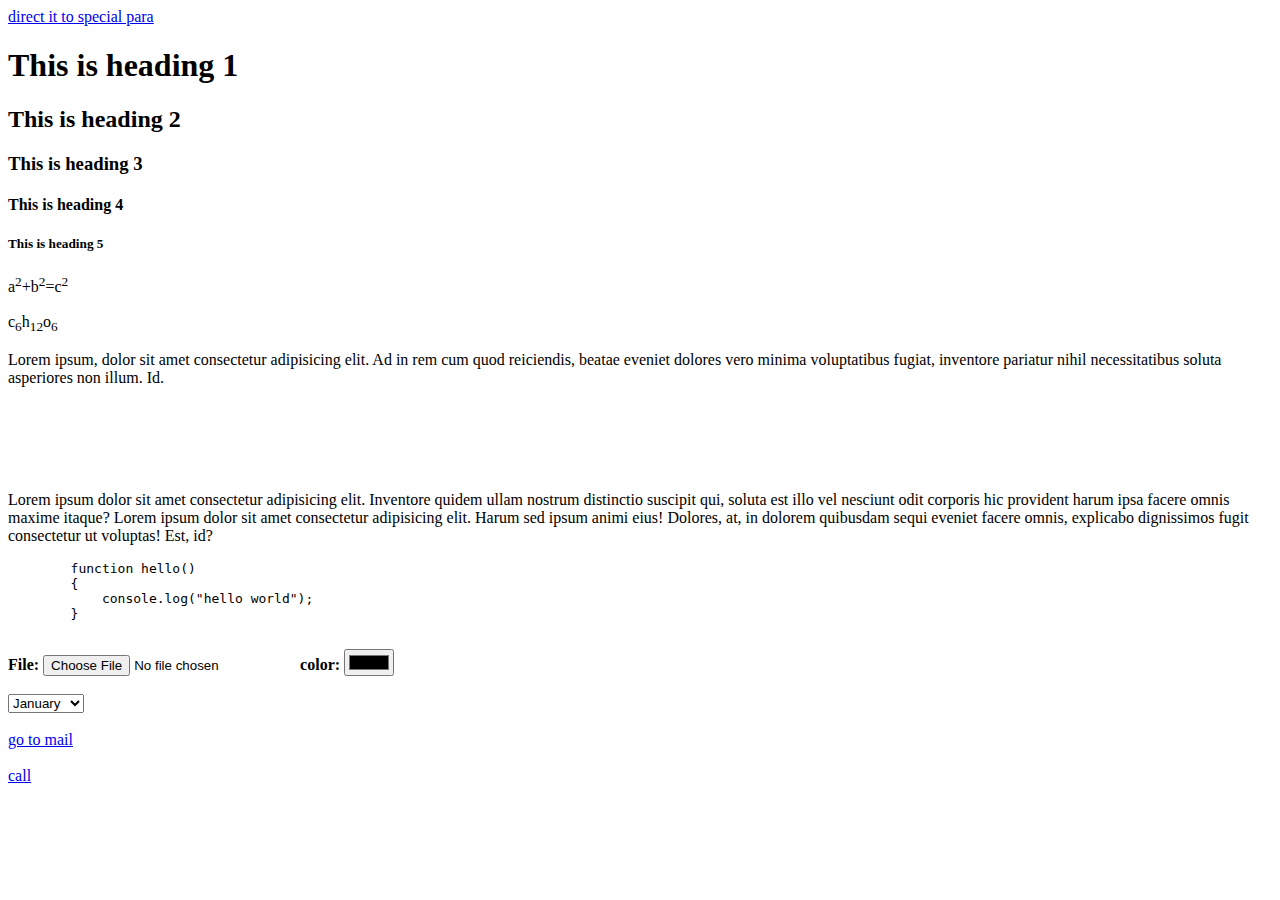
<file: index.html>
<!DOCTYPE html>
<html lang="en">
<head>
    <meta charset="UTF-8">
    <meta http-equiv="X-UA-Compatible" content="IE=edge">
    <meta name="viewport" content="width=device-width, initial-scale=1.0">
    <title>Document</title>
</head>
<body>
    <a href="#special" >direct it to special para</a>
    <h1>This is heading 1</h1>
    <h2>This is heading 2</h2>
    <h3>This is heading 3</h3>
    <h4>This is heading 4</h4>
    <h5>This is heading 5</h5>
    <p>a<sup>2</sup>&plus;b<sup>2</sup>&equals;c<sup>2</sup></p>
    <p>c<sub>6</sub>h<sub>12</sub>o<sub>6</sub></p>
    <p>Lorem ipsum, dolor sit amet consectetur adipisicing elit. Ad in rem cum quod reiciendis, beatae eveniet dolores vero minima voluptatibus fugiat, inventore pariatur nihil necessitatibus soluta asperiores non illum. Id.</p><br><br><br><br>
    <p id="special">Lorem ipsum dolor sit amet consectetur adipisicing elit. Inventore quidem ullam nostrum distinctio suscipit qui, soluta est illo vel nesciunt odit corporis hic provident harum ipsa facere omnis maxime itaque?
        Lorem ipsum dolor sit amet consectetur adipisicing elit. Harum sed ipsum animi eius! Dolores, at, in dolorem quibusdam sequi eveniet facere omnis, explicabo dignissimos fugit consectetur ut voluptas! Est, id?
    </p>
    <pre>
        function hello()
        {
            console.log("hello world");
        }
    </pre>
    <strong>File:</strong>
    <input type="file" accept="image/*,.pdf" placeholder="upload">
    <strong>color:</strong>
    <input type="color"><br><br>
    <select >
        <option value="">January</option>
        <option value="">February</option>
        <option value="">March</option>
        <option value="">April</option>
    </select><br><br>
    <a href="mailto:sidhiagarwal9839@gmail.com">go to mail</a><br><br>
    <a href="tel:8795116605">call</a>

</body>
</html>
</file>
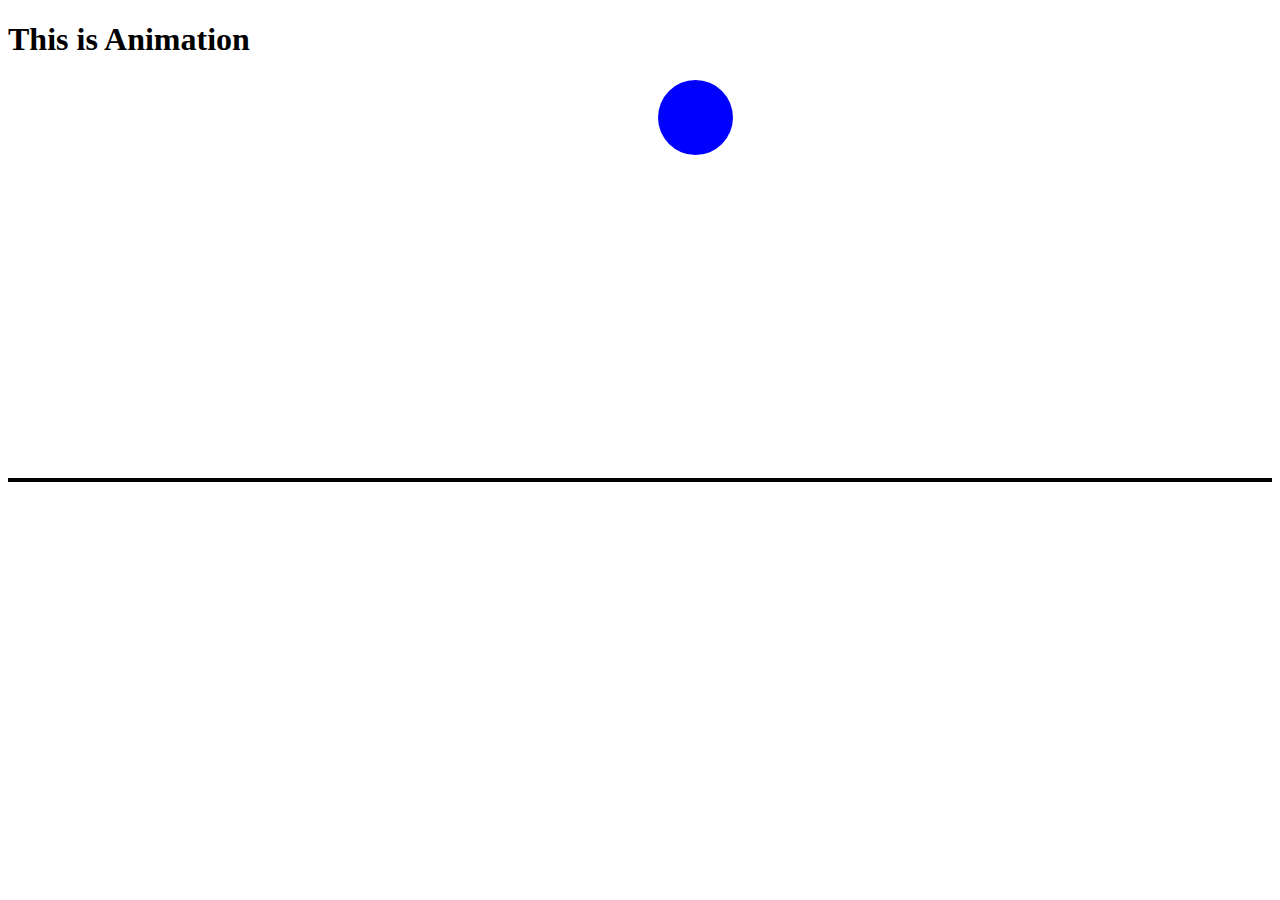
<file: animation.html>
<!DOCTYPE html>
<html lang="en">
<head>
    <meta charset="UTF-8">
    <meta http-equiv="X-UA-Compatible" content="IE=edge">
    <meta name="viewport" content="width=device-width, initial-scale=1.0">
    <title>Document</title>
    <link rel="stylesheet" href="./animation.css">
</head>
<body>
    <h1>This is Animation</h1>
    <!-- <section>
        
    </section><br> -->
    <div></div>
    <hr>
    

</body>
</html>
</file>
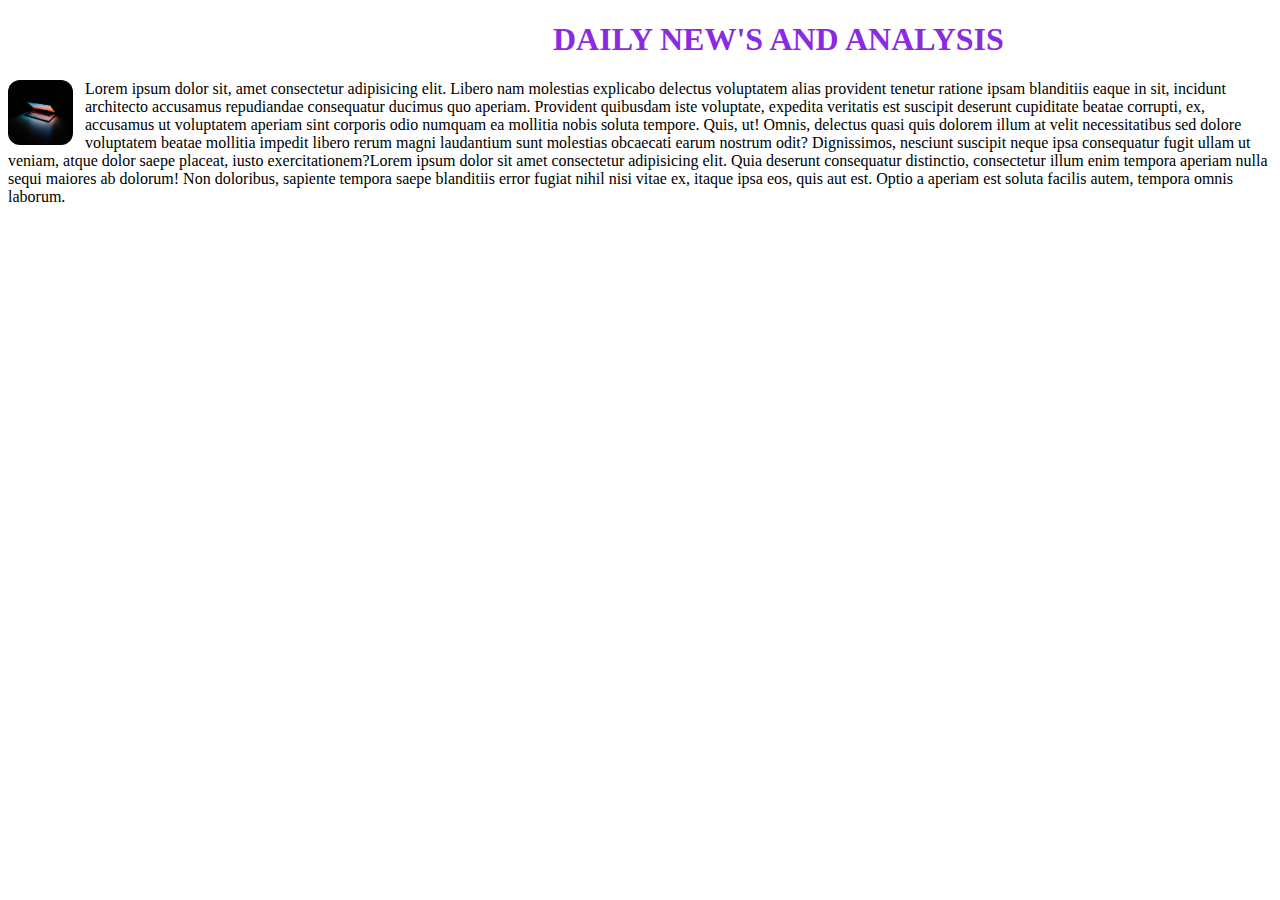
<file: day6.html>
<!DOCTYPE html>
<html lang="en">

<head>
    <meta charset="UTF-8">
    <meta http-equiv="X-UA-Compatible" content="IE=edge">
    <meta name="viewport" content="width=device-width, initial-scale=1.0">
    <title>ABCD</title>
    <link rel="stylesheet" href="./day6.css">
</head>

<body>
    <!-- <section>
        <ul>
            <li>Hello,how's your day</li>
            <li>Hello,how's your day</li>
            <li>Hello,how's your day</li>
            <li>Hello,how's your day</li>
        </ul>
    </section> -->
    <section>
        <h1>DAILY NEW'S AND ANALYSIS    </h1>
        <img src="./img1234.jpg" alt="error">
        <p>Lorem ipsum dolor sit, amet consectetur adipisicing elit. Libero nam molestias explicabo delectus voluptatem
            alias provident tenetur ratione ipsam blanditiis eaque in sit, incidunt architecto accusamus repudiandae
            consequatur ducimus quo aperiam. Provident quibusdam iste voluptate, expedita veritatis est suscipit
            deserunt cupiditate beatae corrupti, ex, accusamus ut voluptatem aperiam sint corporis odio numquam ea
            mollitia nobis soluta tempore. Quis, ut! Omnis, delectus quasi quis dolorem illum at velit necessitatibus
            sed dolore voluptatem beatae mollitia impedit libero rerum magni laudantium sunt molestias obcaecati earum
            nostrum odit? Dignissimos, nesciunt suscipit neque ipsa consequatur fugit ullam ut veniam, atque dolor saepe
            placeat, iusto exercitationem?Lorem ipsum dolor sit amet consectetur adipisicing elit. Quia deserunt
            consequatur distinctio, consectetur illum enim tempora aperiam nulla sequi maiores ab dolorum! Non
            doloribus, sapiente tempora saepe blanditiis error fugiat nihil nisi vitae ex, itaque ipsa eos, quis aut
            est. Optio a aperiam est soluta facilis autem, tempora omnis laborum.</p>

    </section>
    <div>
        <div style="color: red;"></div>
        <div style="color: blue;"></div>
        <div style="color: green;"></div>
        <div style="color: yellow"></div>
    </div>

</body>

</html>
</file>
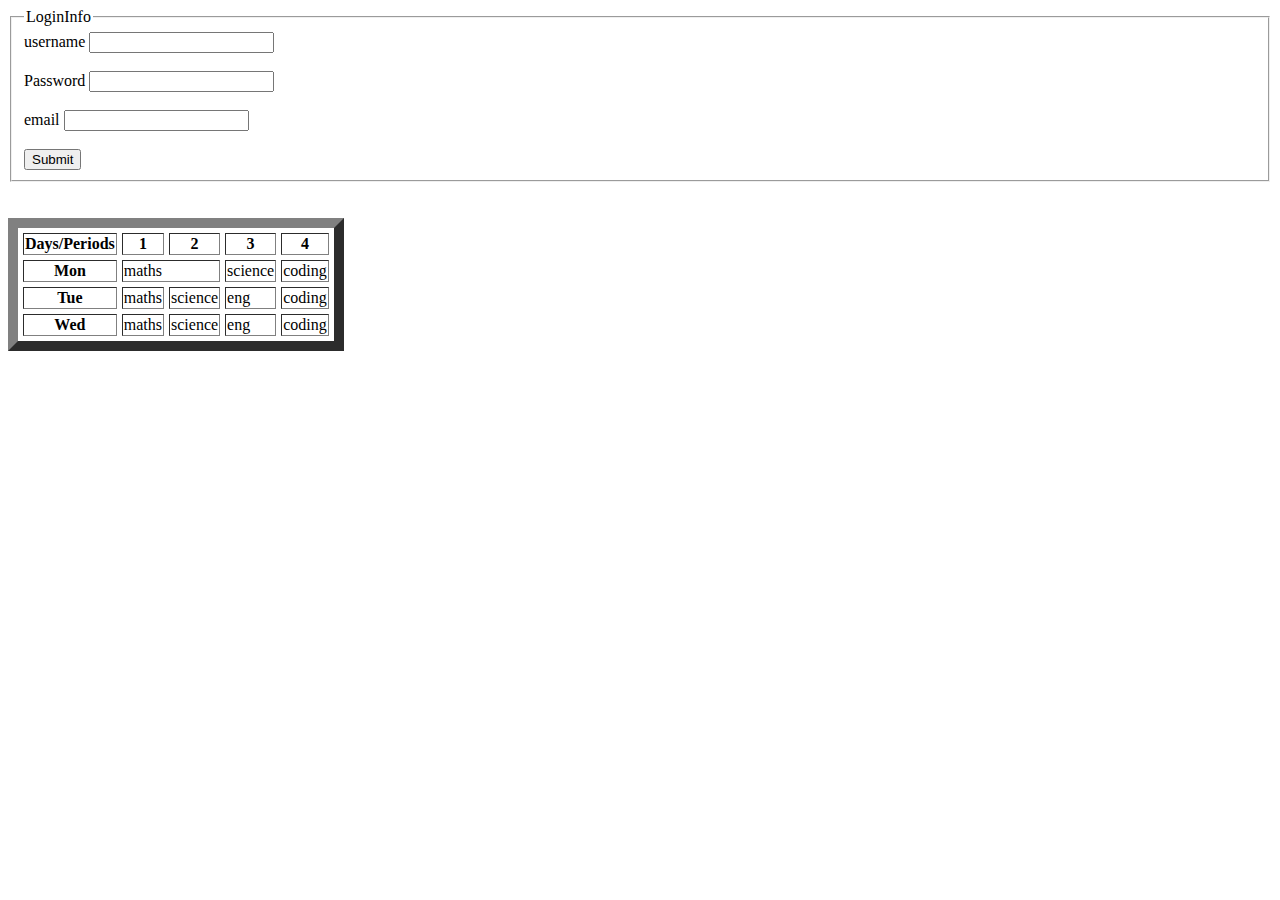
<file: index1.html>
<!DOCTYPE html>
<html lang="en">
<head>
    <meta charset="UTF-8">
    <meta http-equiv="X-UA-Compatible" content="IE=edge">
    <meta name="viewport" content="width=device-width, initial-scale=1.0">
    <title>Document</title>
</head>
<body>
    <form method="">
        <fieldset>
            <legend>LoginInfo</legend>
        <label for="username" >username</label>
        <input type="text" name="MyUsername" required><br><br>
        <label for="password">Password</label>
        <input type="password" name="MyPassword" id=""><br><br>
        <label for="email">email</label>
        <input type="email" name="email" id=""><br><br>
        <button type="Submit">Submit</button>
    </fieldset><br><br>
    <table border="10px" cell padding="50px" cellspacing="5px">
        <thead>
            <tr>
                <th>Days/Periods</th>
                <th>1</th>
                <th>2</th>
                <th>3</th>
                <th>4</th>
            </tr>
            <tr>
                <th>Mon</th>
                <td colspan="2" text-align:center>maths</td>
                <td>science</td>
                <!-- <td>eng</td> -->
                <td>coding</td>
            </tr>
            <tr>
                <th>Tue</th> 
                <td>maths</td>
                <td>science</td>
                <td>eng</td>
                <td>coding</td>
            </tr>
            <tr>
                <th>Wed</th>
                <td>maths</td>
                <td>science</td>
                <td>eng</td>
                <td>coding</td>
            </tr>
            

           
            

        </thead>
    </table>
        
    </form>
</body>
</html>
</file>
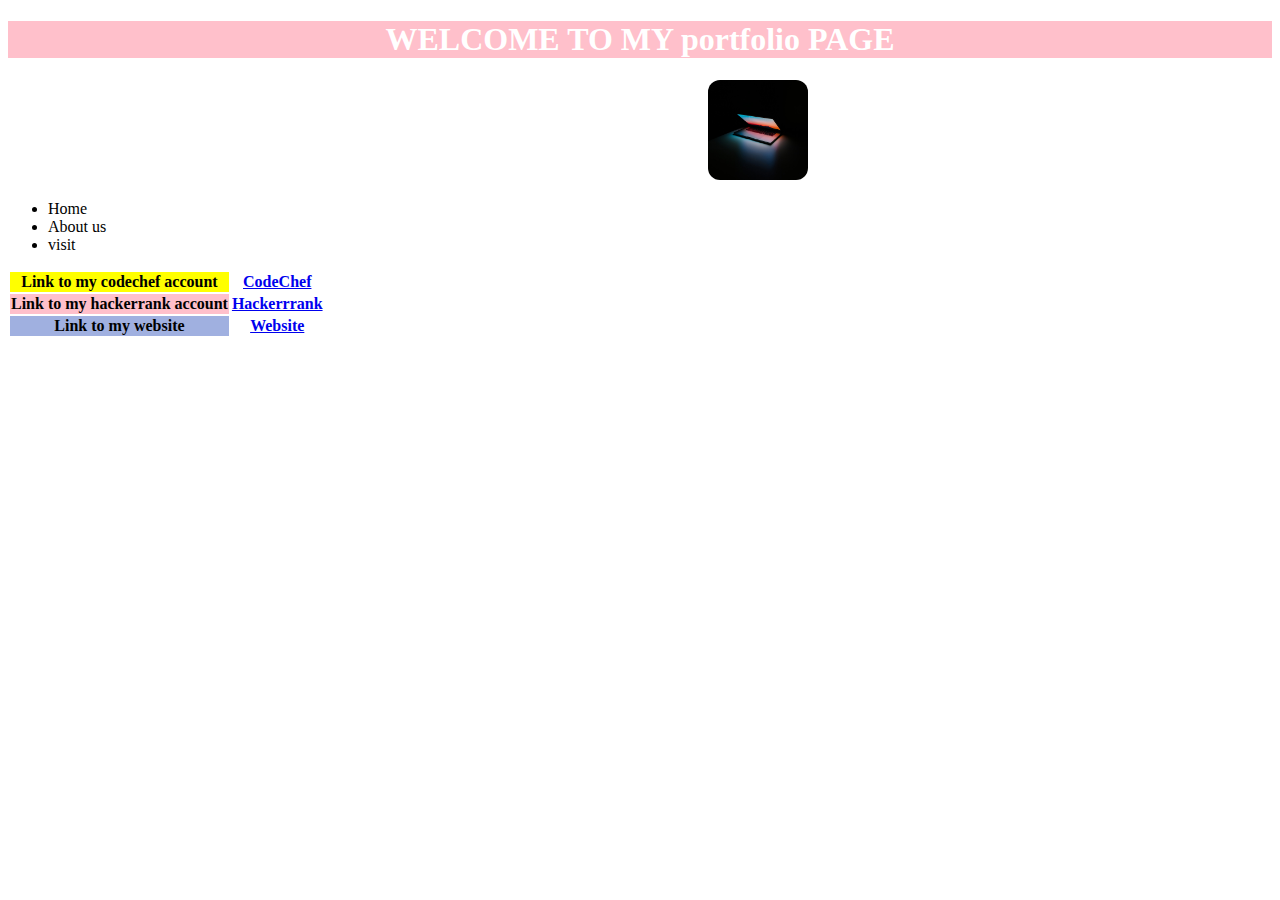
<file: index2.html>
<!DOCTYPE html>
<html lang="en">
<head>
    <meta charset="UTF-8">
    <meta http-equiv="X-UA-Compatible" content="IE=edge">
    <meta name="viewport" content="width=device-width, initial-scale=1.0">
    <title>Document</title>
</head>
<body>
    <h1 style="text-align:center;background-color: pink; color: white;">WELCOME TO MY portfolio PAGE</h1>
    <img src="./img1234.jpg" alt="" style="text-align:center; height:100px; width: 100px; margin-left: 700px; border-radius: 12px;">
    <nav>
        <ul>
            <li>Home</li>
            <li>About us</li>
            <li>visit</li>
        </ul>
    </nav>
    <div class="links" id="first">
        <table>
            <thead>
                <tr>
                    <th bgcolor="yellow">Link to my codechef account</th>
                    <th style="margin-left: 1000px;"> <a href="https://www.codechef.com/login?destination=/">CodeChef</a></th>
                </tr>
                <tr>
                    <th bgcolor="pink">Link to my hackerrank account </th>
                    <th > <a href="https://www.codechef.com/login?destination=/">Hackerrrank</a></th>
                </tr>
                <tr>
                    <th bgcolor="navyblue">Link to my website </th>
                    <th > <a href="https://www.codechef.com/login?destination=/">Website</a></th>
                </tr>
            </thead>

            

        </table>
        
        
    </div>
</body>
</html>

<!-- <tr>
    <td>
    <h2>Link to my codechef account</h2>
    <a href="https://www.codechef.com/login?destination=/">CodeChef</a>

    </td>
    </tr> -->
</file>
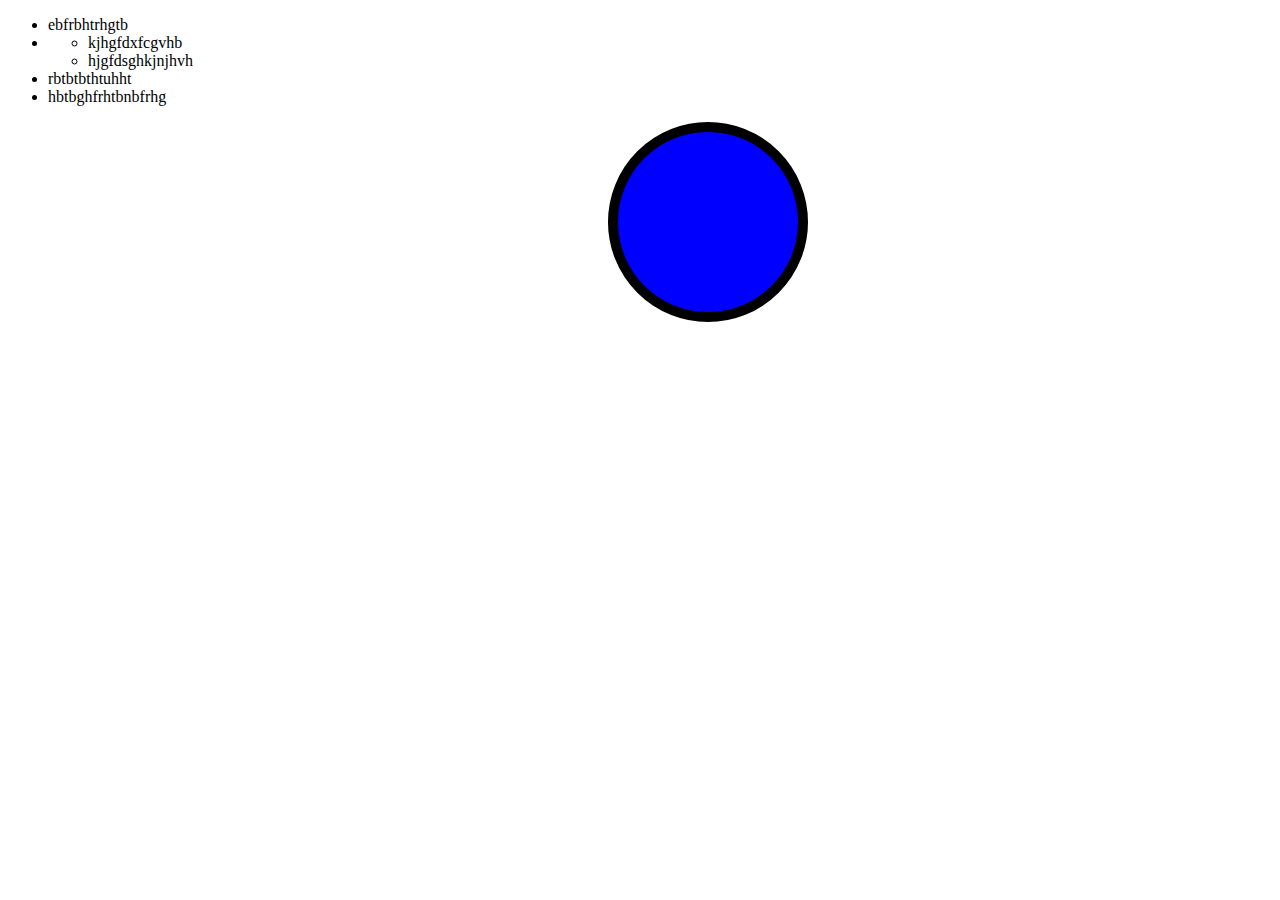
<file: index3.html>
<!DOCTYPE html>
<html lang="en">
<head>
    <meta charset="UTF-8">
    <meta http-equiv="X-UA-Compatible" content="IE=edge">
    <meta name="viewport" content="width=device-width, initial-scale=1.0">
    <title>selectors</title>
    <link rel="stylesheet" href="./styles.css">
</head>
<body>
    <ul>
        <li>ebfrbhtrhgtb</li>
        <li>
            <ul>
                <li>kjhgfdxfcgvhb</li>
                <li>hjgfdsghkjnjhvh</li>
            </ul>
        </li>
        <li>rbtbtbthtuhht</li>
        <li>hbtbghfrhtbnbfrhg</li>
    </ul>
    <div class="circle"></div>
</body>
</html>
</file>
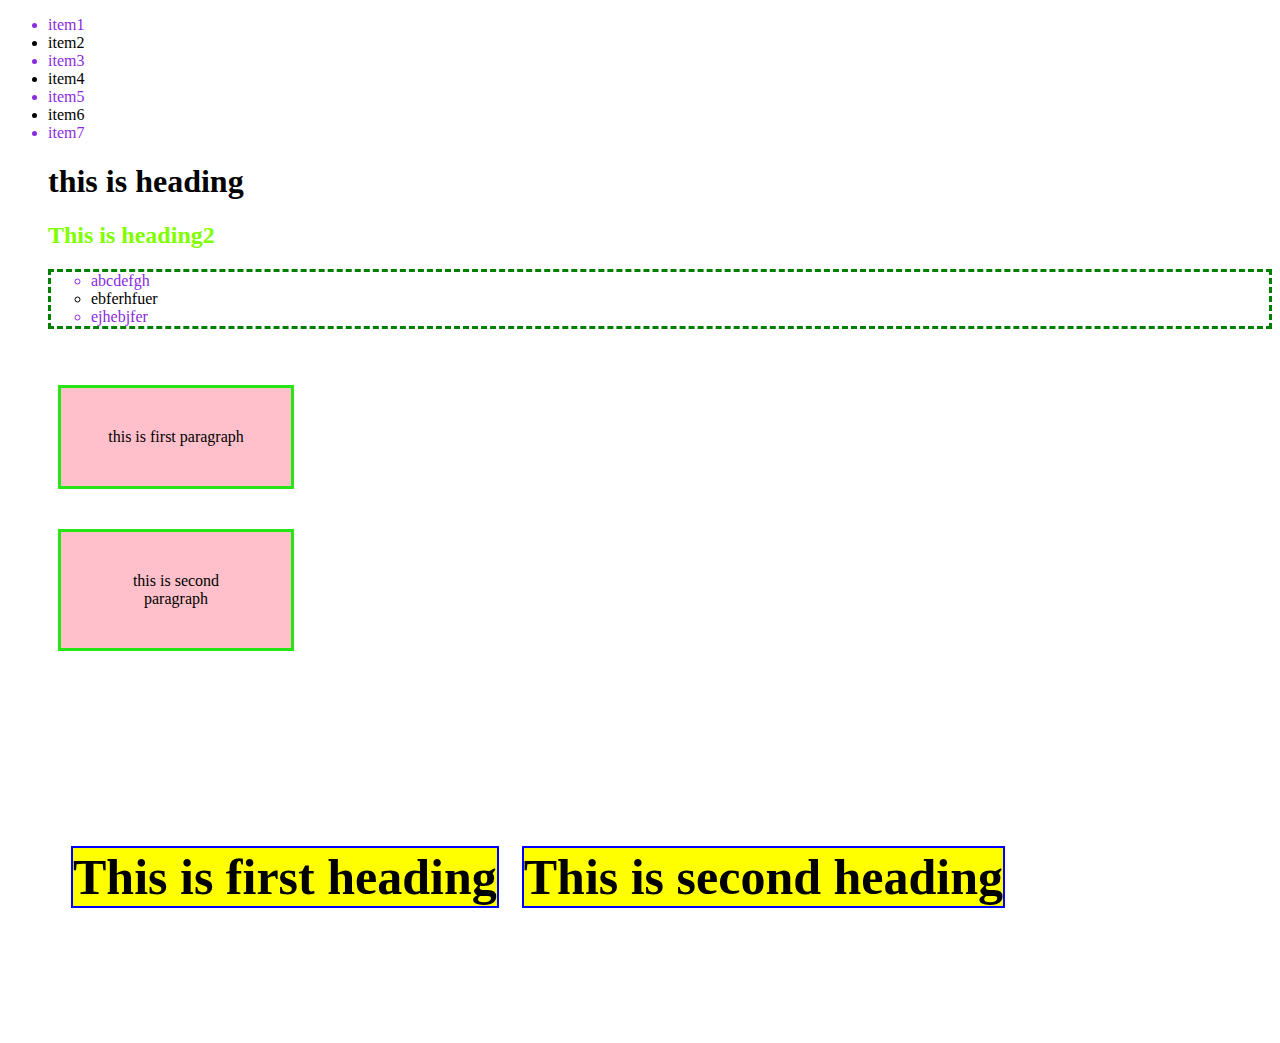
<file: index4.html>
<!DOCTYPE html>
<html lang="en">
<head>
    <meta charset="UTF-8">
    <meta http-equiv="X-UA-Compatible" content="IE=edge">
    <meta name="viewport" content="width=device-width, initial-scale=1.0">
    <title>List</title>
    <link rel="stylesheet" href="./styles1.css">
</head>
<body>
    <ul>
        <li>item1</li>
        <li>item2</li>
        <li>item3</li>
        <li>item4</li>
        <li>item5</li>
        <li>item6</li>
        <li>item7</li>
        <h1>this is heading</h1>
        <h2 id="heading">This is heading2</h2>
        <section class="sec">
            <ul>
                <li>abcdefgh</li>
                <li>ebferhfuer</li>
                <li>ejhebjfer</li>
            </ul>
        </section><br>
        <div></div>
        <div></div>
        <div></div><br>
        <p>this is first paragraph</p>
        <p>this is second paragraph</p><br><br>
        <div class="new">
            <h1>This is first heading</h1>
            <h1>This is second heading</h1>
        </div>
    </ul>
</body>
</html>
</file>
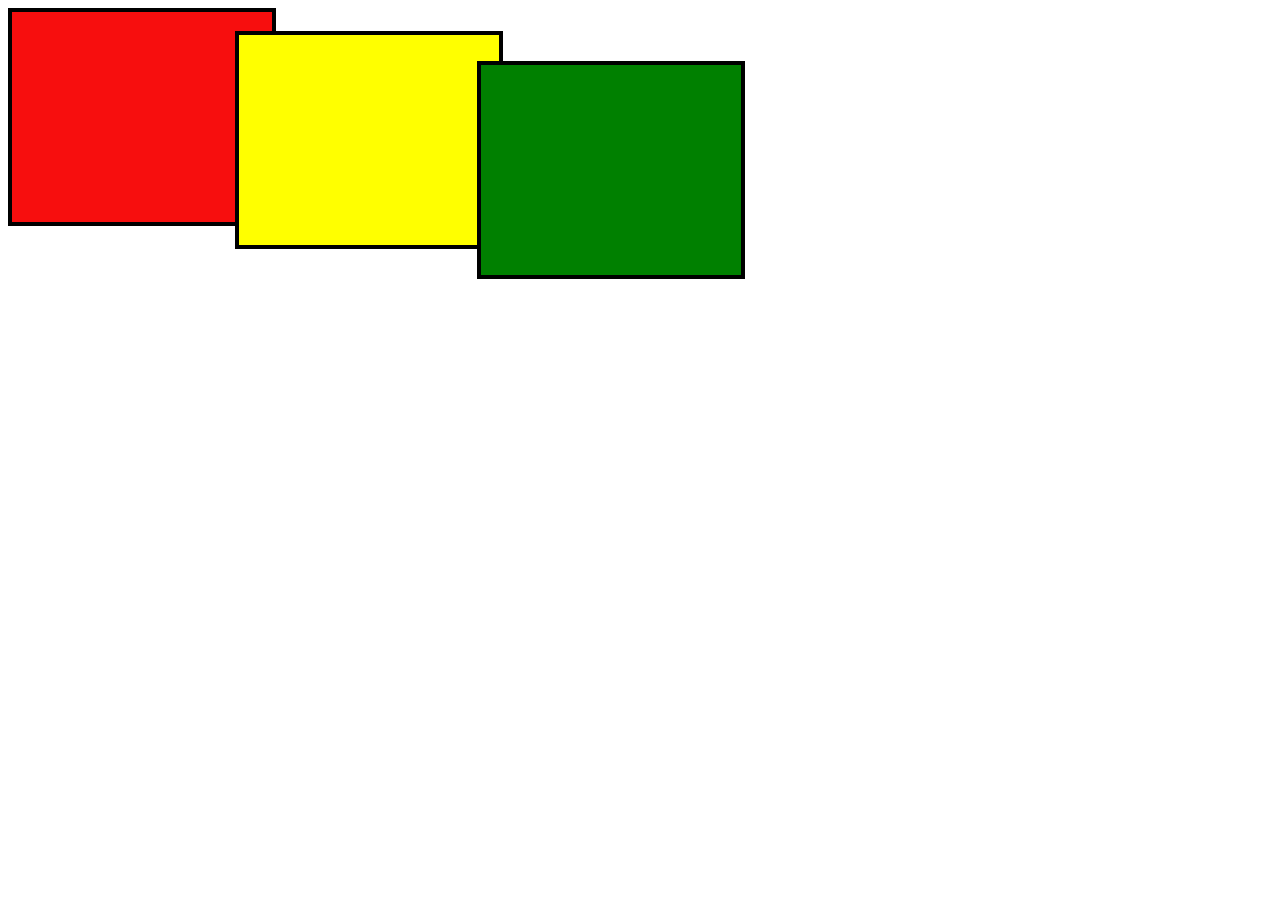
<file: index5.html>
<!DOCTYPE html>
<html lang="en">
<head>
    <meta charset="UTF-8">
    <meta http-equiv="X-UA-Compatible" content="IE=edge">
    <meta name="viewport" content="width=device-width, initial-scale=1.0">
    <title>Document</title>
    <link rel="stylesheet" href="./styles3.css">
</head>
<body>
    <div style="background-color: rgb(247, 14, 14);"></div>
    <div style="background-color: yellow;" class="dabba"></div>
    <div style="background-color: green;" class="dabba1"></div>
</body>
</html>
</file>
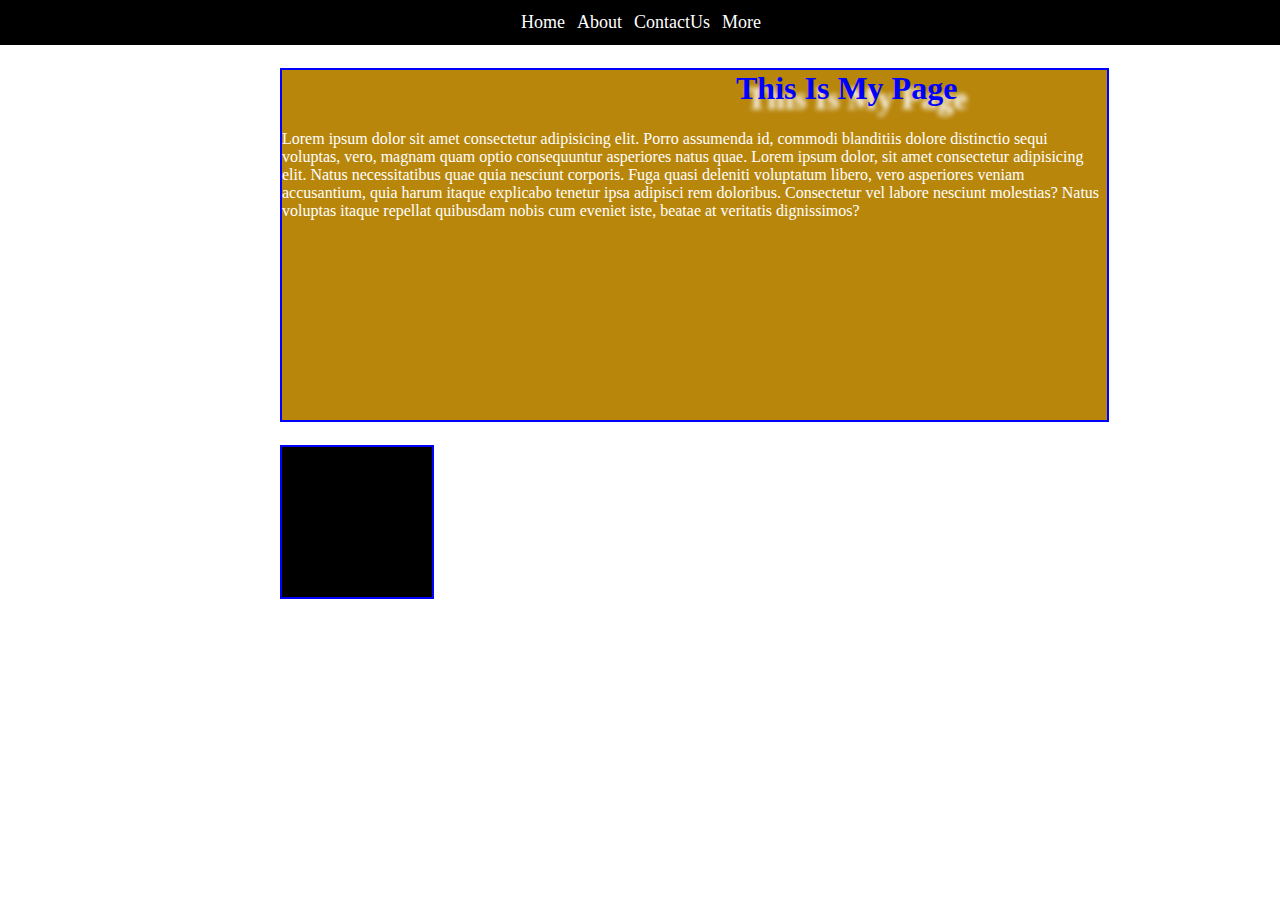
<file: responsive_nav_bar.html>
<!DOCTYPE html>
<html lang="en">

<head>
    <meta charset="UTF-8">
    <meta http-equiv="X-UA-Compatible" content="IE=edge">
    <meta name="viewport" content="width=device-width, initial-scale=1.0">
    <title>NavBar</title>
    <link rel="stylesheet" href="./responsive_nav_bar.css">
</head>

<body>
    <div class="navb">
        <ul>
            <li>Home</li>
            <li>About</li>
            <li>ContactUs</li>
            <li>More</li>
        </ul>
    </div>
    <section>
        <h1>This Is My Page</h1>
        <p>Lorem ipsum dolor sit amet consectetur adipisicing elit. Porro assumenda id, commodi blanditiis dolore
            distinctio sequi voluptas, vero, magnam quam optio consequuntur asperiores natus quae.
            Lorem ipsum dolor, sit amet consectetur adipisicing elit. Natus necessitatibus quae quia nesciunt corporis.
            Fuga quasi deleniti voluptatum libero, vero asperiores veniam accusantium, quia harum itaque explicabo
            tenetur ipsa adipisci rem doloribus. Consectetur vel labore nesciunt molestias? Natus voluptas itaque
            repellat quibusdam nobis cum eveniet iste, beatae at veritatis dignissimos?
        </p>

    </section>
    <section class="circle">
        
    </section>
</body>

</html>
</file>
<file: animation.css>
section{
    height: 54px;
    width: 542px;
    background-color: violet;
    animation-name: slider;
    animation-duration: 2s;
    border: 2px solid black;
    animation-iteration-count: 3;

}
div{
    height: 75px;
    width: 75px;
    border-radius: 50%;
    background-color: blue;
    animation: bounce 1s ease-in-out infinite;
    animation-fill-mode: both;
    animation-direction: alternate;
    animation-name: bounce;
    transform: translateY(0px);
    animation-iteration-count: infinite;
    position:absolute;
    margin-left: 650px;
}
hr{
    margin-top: 420px;
    border: 2px solid black;
}
@keyframes slider{
    25%{
        width: 400px;
        height: 100px;
    }
    50%{
        width: 620px;
        height: 150px;
    }
}
@keyframes bounce {
    from {
      top: 25%;
      transform: scaleX(79.5%) scaleY(65%);
    }
    to {
      top: 55%;
    }

  }
</file>
<file: day6.css>
/* section
{
    border: 5px solid black;
    align-items: center;
    overflow: auto;
    width: 155px;
    margin-left: 600px;
    margin-top: 150px;
    overflow:auto;


}
ul{
    margin-left: -16px;
    margin-right: 16px;
}
li{
    border: 2px solid blue;
} */
h1{
    color: blueviolet;
    margin-left: 545px;
}
img{
    height: 65px;
    width: 65px;
    float:left;
    border-radius: 12px;
    margin-right: 12px;
}
div{
    height: 45px;
    width: 45px;
    display: flex;
}
</file>
<file: styles.css>
ul+li{
    color: rgb(84, 241, 10);
}
.circle{
    border-radius: 50%;
    background-color:  blue;
    border-width: 10px;
    height: 180px;
    width: 180px;
    margin-left: 600px;
    border-color: black;
    border-style: solid;
}
.circle:hover{
    background-color: #fff;
    cursor: pointer;
    border-radius: 90px 0px 90px;
    transition: 1s;
}
</file>
<file: styles1.css>
li:first-child{
    color: red;
}
li:nth-of-type(3)
{
    color: blue;
}
li:nth-of-type(odd)
{
    color: blueviolet;
}
li :nth-of-type(2n+3)
{
    color: pink;
}
/* h1::before{
    content:'this is before';
    color:brown;
}
h1::after{
    content:'this is after heading';
    color: purple;
} */
h2{
    color: blueviolet;
}
.top-heading{
    color: black;
}
#heading{
    color: chartreuse;
}
.sec{
    border:3px dashed green
}
/* div{
    height: 80px;
    width: 100px;
    border:2px solid black
} */
div:nth-of-type(1)
{
    background-color: blue;
}
div:nth-of-type(2)
{
    background-color: green;
}
div:nth-of-type(3)
{
    background-color: grey;
}
p{
  border:3px solid rgb(37, 230, 20);
  width:150px;
  margin-top: 20px;
  margin-right: 30px;
  margin-left: 10px;
  margin-bottom: 40px;
  padding: 40px;
  text-align: center;
  background-color: pink;
  

}
.new{
    display: flex;
    height: 300px;
    width: 3000px;
    align-items: center;

}
.new h1{
    border:2px solid blue;
    font-size: 50px;
    margin-left: 23px;
    background-color: yellow;
}
</file>
<file: styles3.css>
div{
    border: 4px solid black;
    padding: 5px;
    display: inline-block;
    position: static;
    height: 200px;
    width:250px;
}
.dabba{
    position: relative;
    right: 45px;
    top: 23px;
}
.dabba1{
    position: relative;
    right: 75px;
    top: 53px;
}
</file>
<file: responsive_nav_bar.css>
*{
    margin: 0px;
    padding: 0px;
}
.navb{
    
    background-color: black;
    height: 45px;
    

}
 ul {
    display: flex;
    color: white;
    margin-left: 0px 0px;
    margin-top: 0px;
    justify-content: center;

}
.navb ul li{
    list-style:none;
    margin-left: 7px;
    margin-right: 5px;
    font-size: 18px;
    margin-top: 12px;
}
h1{
    margin-left: 334px;
    margin-bottom: 23px;
    color: blue;
    text-shadow: 10px 10px 5px white;
    transform: translateX(120px);
}
section{
    margin-left: 280px;
    margin-top: 23px;
    align-items: center;
    border: 2px solid blue;
    height: 350px;
    width: 825px;
    background-color:darkgoldenrod;
    color: white;
}
.circle{
    background-color: black;
height: 150px;
width: 150px;
/* transition-duration: 0.25;
transition-delay: 0.25s; */

}
.circle:hover{
    background-color: yellow;
    /* border-radius: 50%; */
    transform: scale(1.2);
    
}
@media only screen and(max-width:578px)
{
    ul{
        display: flex;
        flex-direction: column;
        
    }
    section{
        
        margin-left: 120px;
    }
}
</file>
